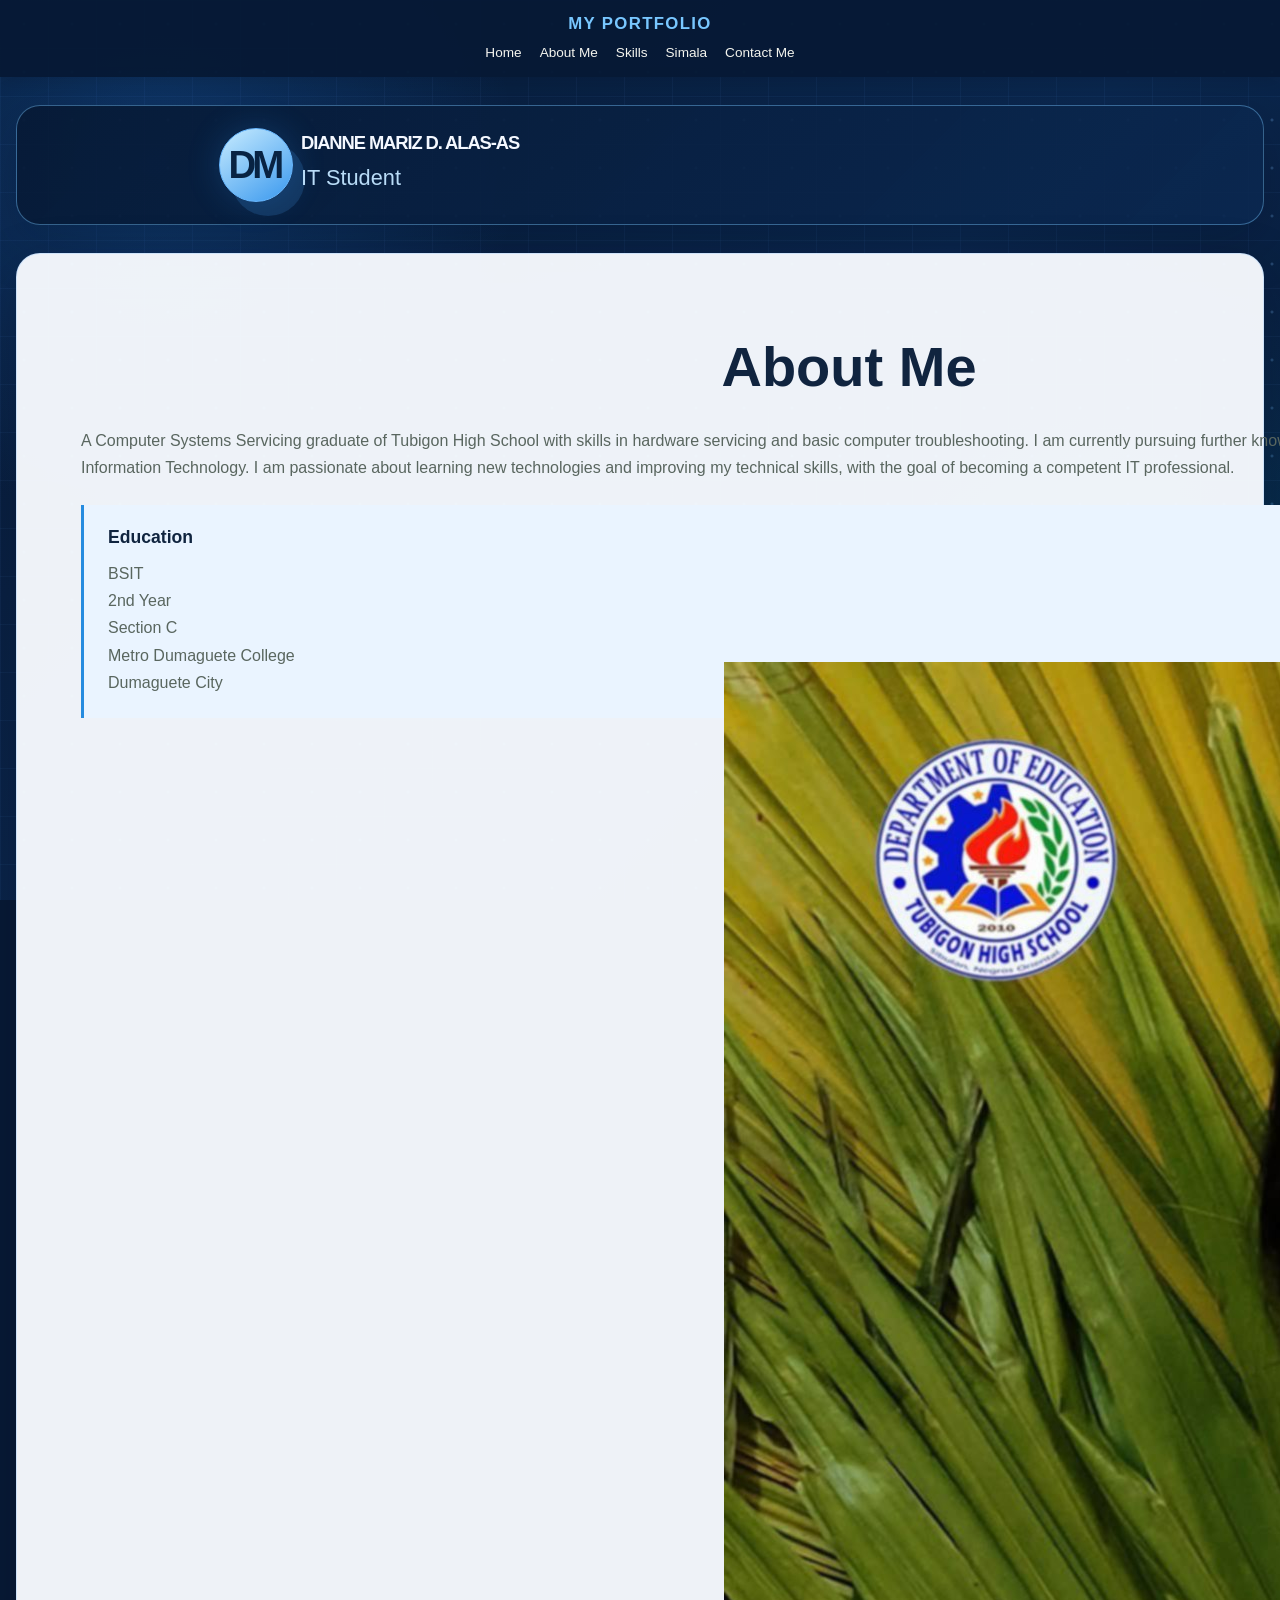
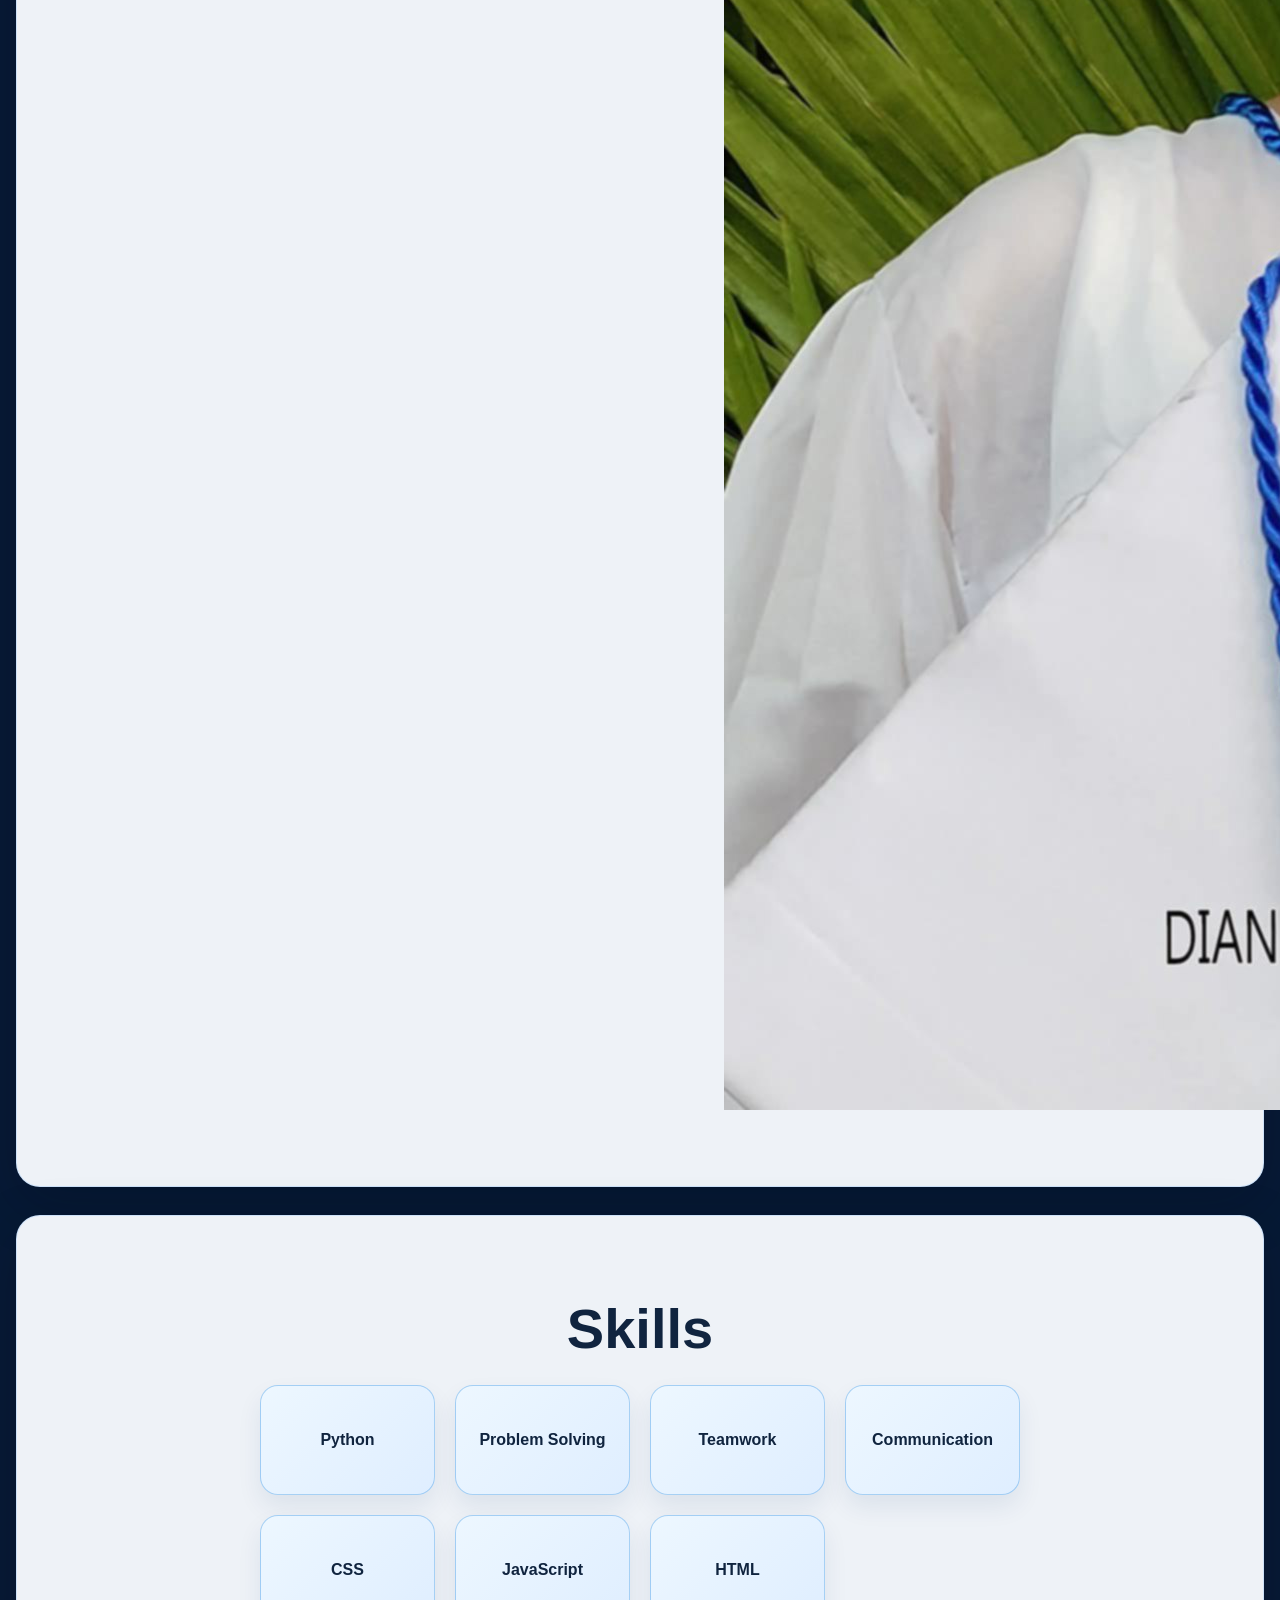
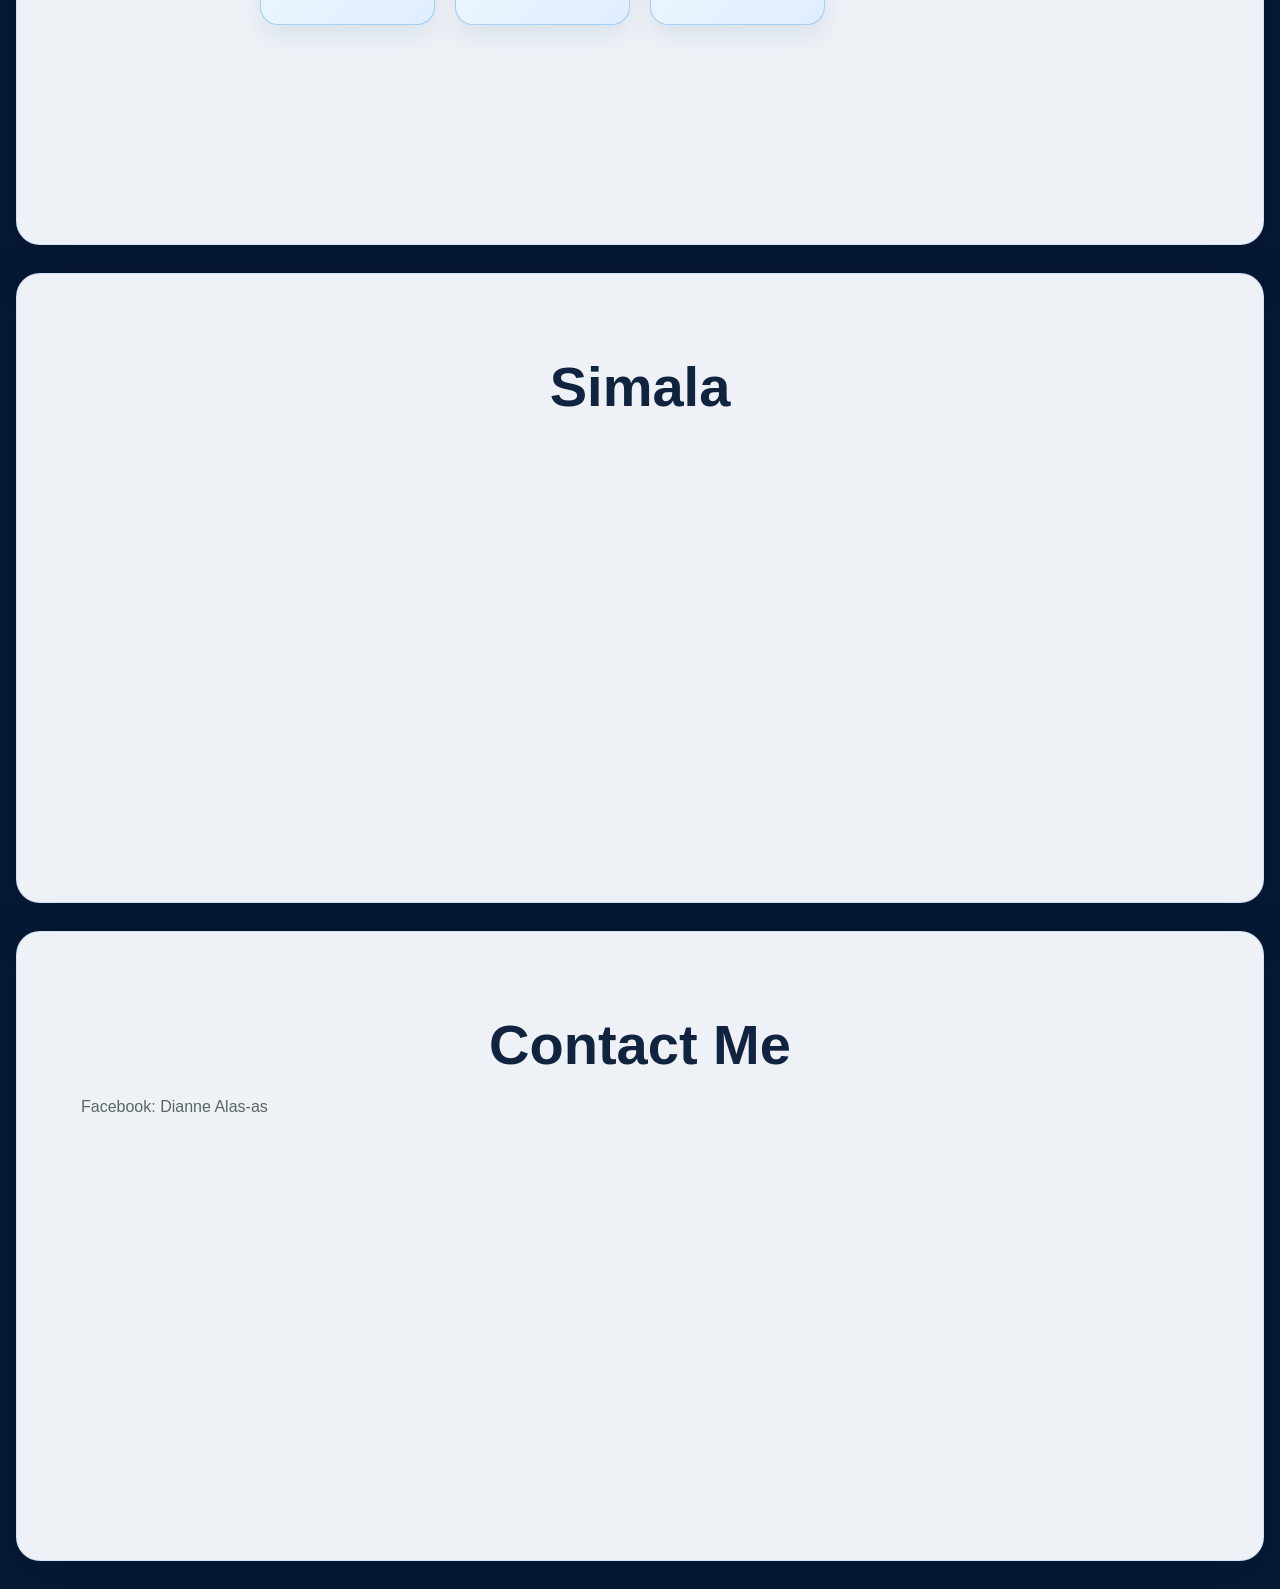
<file: Alas-as _ Portfolio.html>
<!DOCTYPE html>
<!-- saved from url=(0058)file:///C:/Users/admin/Desktop/portfoliowebsites/home.html -->
<html><head><meta http-equiv="Content-Type" content="text/html; charset=windows-1252">
        <title>Alas-as | Portfolio</title>

        <link rel="stylesheet" href="./Alas-as _ Portfolio_files/style.css">
    </head>
    <body id="home">
        <header class="site-header">
            <nav class="navigation" aria-label="Main navigation">
                <a class="brand" href="file:///C:/Users/admin/Desktop/portfoliowebsites/home.html#home">My Portfolio</a>
                <div class="nav-links">
                    <a href="file:///C:/Users/admin/Desktop/portfoliowebsites/home.html#home">Home</a>
                    <a href="file:///C:/Users/admin/Desktop/portfoliowebsites/home.html#about-me">About Me</a>
                    <a href="file:///C:/Users/admin/Desktop/portfoliowebsites/home.html#skills">Skills</a>
                    <a href="file:///C:/Users/admin/Desktop/portfoliowebsites/home.html#simala">Simala</a>
                    <a href="file:///C:/Users/admin/Desktop/portfoliowebsites/home.html#contact-me">Contact Me</a>
                </div>
            </nav>
        </header>
        <main>
            <section class="home-section" aria-labelledby="home-title">
                <div class="home-logo" role="img" aria-label="Dianne Mariz Alas-as initial logo">DM</div>
                <div class="home-copy">
                    <h1 id="home-title">DIANNE MARIZ D. ALAS-AS</h1>
                    <p>IT Student</p>
                </div>
            </section>
            <section id="about-me" class="about-section" aria-labelledby="about-title">
                <h2 id="about-title">About Me</h2>
                <div class="about-copy">
                    <p>A Computer Systems Servicing graduate of Tubigon High School with skills in hardware servicing and basic computer troubleshooting. I am currently pursuing further knowledge and developing a growing interest in Information Technology. I am passionate about learning new technologies and improving my technical skills, with the goal of becoming a competent IT professional.</p>
                </div>
                <div class="education">
                    <h3>Education</h3>
                <p> BSIT <br>

                2nd Year <br>

                Section C <br>

                Metro Dumaguete College <br>

                Dumaguete City</p>
                </div>
                <div class="profile-portrait">
                    <img src="./Alas-as _ Portfolio_files/dianne.png">
                </div>
            </section>
            <section id="skills" aria-labelledby="skills-title">
                <h2 id="skills-title">Skills</h2>
                <div class="skills-grid">
                    <div class="skill-box">Python</div>
                    <div class="skill-box">Problem Solving</div>
                    <div class="skill-box">Teamwork</div>
                    <div class="skill-box">Communication</div>
                    <div class="skill-box">CSS</div>
                    <div class="skill-box">JavaScript</div>
                    <div class="skill-box">HTML</div>
                </div>
            </section>
            <section id="simala" aria-labelledby="simala-title">
                <h2 id="simala-title">Simala</h2>
            </section>
            <section id="contact-me" aria-labelledby="contact-title">
                <h2 id="contact-title">Contact Me</h2>
                <p> Facebook: Dianne Alas-as <br>
                </p>
            </section>
        </main>
    
</body></html>
</file>
<file: Alas-as _ Portfolio_files/style.css>
* { box-sizing: border-box; }

            body {
                margin: 0;
                font-family: Arial, Helvetica, sans-serif;
                background-color: #071a36;
                background-image:
                    radial-gradient(circle at 12% 18%, rgba(37, 139, 255, .24), transparent 27%),
                    radial-gradient(circle at 88% 72%, rgba(0, 209, 255, .16), transparent 30%),
                    radial-gradient(circle, rgba(125, 190, 255, .24) 1.2px, transparent 1.8px),
                    linear-gradient(rgba(105, 170, 255, .055) 1px, transparent 1px),
                    linear-gradient(90deg, rgba(105, 170, 255, .055) 1px, transparent 1px),
                    linear-gradient(135deg, #071a36, #0b2850 55%, #06152d);
                background-size: auto, auto, 48px 48px, 48px 48px, 48px 48px, auto;
                background-attachment: fixed;
            }

            .site-header {
                position: sticky;
                top: 0;
                z-index: 10;
                background: rgba(7, 26, 54, .96);
                box-shadow: 0 4px 18px rgba(0, 0, 0, .12);
            }

            main {
                width: min(calc(100% - 40px), 1120px);
                margin: 0 auto;
            }

            main section {
                min-height: 70vh;
                margin: 28px 0;
                padding: 72px clamp(22px, 5vw, 64px);
                border: 1px solid rgba(147, 197, 253, .35);
                border-radius: 24px;
                background: rgba(248, 251, 255, .96);
                box-shadow: 0 18px 55px rgba(0, 8, 25, .22);
                scroll-margin-top: 24px;
            }

            main section > h2 {
                margin-top: 0.08in;
                text-align: center;
            }

            main h1,
            main h2 {
                margin: 0 0 12px;
                color: #10243f;
            }

            main h1 {
                font-size: clamp(2.5rem, 7vw, 5rem);
            }

            main h2 {
                font-size: clamp(2rem, 5vw, 3.5rem);
            }

            main p {
                color: #59665f;
                line-height: 1.7;
            }

            .home-section {
                display: flex;
                align-items: center;
                justify-content: center;
                gap: clamp(20px, 4vw, 36px);
                min-height: 48vh;
                padding: clamp(20px, 3.5vh, 52px) clamp(20px, 5vw, 64px);
                border-color: rgba(120, 199, 255, .42);
                background: linear-gradient(135deg, rgba(7, 26, 54, .94), rgba(11, 40, 80, .92));
            }

            .home-logo {
                display: grid;
                width: clamp(96px, 12vw, 150px);
                aspect-ratio: 1;
                flex: 0 0 auto;
                place-content: center;
                border: 1px solid #67b7ff;
                border-radius: 50%;
                background: linear-gradient(145deg, #c8ecff, #3998ee);
                box-shadow: 12px 14px 0 rgba(70, 153, 239, .18), 0 0 35px rgba(49, 153, 255, .2);
                color: #082343;
                font-size: clamp(1.8rem, 3vw, 3rem);
                font-weight: 800;
                letter-spacing: -.1em;
                line-height: 1;
                padding-right: .08em;
            }

            .home-copy {
                display: flex;
                flex: 1 1 auto;
                flex-direction: column;
                justify-content: center;
                min-width: 0;
                max-width: 760px;
            }

            .home-copy h1 {
                margin: 0;
                color: #f4f8ff;
                font-size: clamp(2rem, 5vw, 5rem);
                letter-spacing: -.06em;
                line-height: .96;
                white-space: normal;
                word-break: break-word;
            }

            .home-copy p {
                margin: 8px 0 0;
                color: #b9dcf7;
                font-size: clamp(1rem, 1.7vw, 1.45rem);
            }

            .about-section {
                display: grid;
                grid-template-columns: 1fr 1fr .8fr;
                align-items: center;
                column-gap: clamp(28px, 5vw, 72px);
            }

            .about-section > h2 {
                grid-column: 1 / -1;
                margin-bottom: 38px;
                text-align: center;
            }

            .about-copy p {
                margin: 0;
            }

            .education {
                padding: 22px 24px;
                border-left: 3px solid #258bdf;
                background: #eaf4ff;
            }

            .education h3 {
                margin: 0 0 12px;
                color: #10243f;
                font-size: 1.1rem;
            }

            .education p {
                margin: 0;
            }

            .profile-portrait {
                display: block;
                width: -200px;
                margin-top: -80px;
                height: -30px
                margin-bottom: 25px
                
            }


            .skills-grid {
                display: grid;
                grid-template-columns: repeat(4, minmax(120px, 1fr));
                gap: 20px;
                max-width: 760px;
                margin: 24px auto 0;
            }

            .skill-box {
                display: flex;
                align-items: center;
                justify-content: center;
                min-height: 110px;
                padding: 16px 12px;
                border: 1px solid rgba(37, 139, 223, .35);
                border-radius: 18px;
                background: linear-gradient(135deg, #edf7ff, #dfeeff);
                color: #10243f;
                font-size: 1rem;
                font-weight: 700;
                text-align: center;
                box-shadow: 0 12px 24px rgba(17, 56, 107, .08);
            }

            .navigation {
                display: flex;
                width: min(calc(100% - 40px), 1120px);
                min-height: 76px;
                align-items: center;
                justify-content: space-between;
                gap: 24px;
                margin: 0 auto;
            }

            .brand {
                color: #78c7ff;
                font-size: 1.05rem;
                font-weight: 800;
                letter-spacing: .08em;
                text-decoration: none;
                text-transform: uppercase;
                white-space: nowrap;
            }

            .nav-links {
                display: flex;
                align-items: center;
                justify-content: flex-end;
                gap: clamp(14px, 3vw, 34px);
            }

            .nav-links a {
                padding: 10px 0;
                color: #f4f5ef;
                font-size: .92rem;
                text-decoration: none;
                transition: color .2s ease;
            }

            .nav-links a:hover,
            .nav-links a:focus-visible {
                color: #78c7ff;
            }

            @media (max-width: 900px) {
                .skills-grid {
                    grid-template-columns: repeat(3, minmax(110px, 1fr));
                }
            }

            @media (max-width: 620px) {}
                main {
                    width: calc(100% - 32px);
                }

                .navigation {
                    width: calc(100% - 28px);
                    flex-direction: column;
                    justify-content: center;
                    gap: 4px;
                    padding: 14px 0 10px;
                }

                .nav-links {
                    width: 100%;
                    justify-content: center;
                    flex-wrap: wrap;
                    gap: 4px 18px;
                }

                .nav-links a {
                    padding: 7px 0;
                    font-size: .85rem;
                }

                .about-section {
                    grid-template-columns: 1fr;
                    row-gap: 24px;
                }

                .home-section {
                    min-height: 120px;
                    gap: 8px;
                    padding-top: 16px;
                    padding-bottom: 16px;
                }

                .home-logo {
                    width: clamp(52px, 16vw, 74px);
                    border-radius: 50%;
                }

                .home-copy h1 {
                    font-size: clamp(.8rem, 3.4vw, 1.15rem);
                    white-space: normal;
                }

                .about-section > h2 {
                    margin-bottom: 4px;
                }

                .profile-portrait {
                    width: min(72%, 250px);
                    justify-self: center;
                }
</file>
